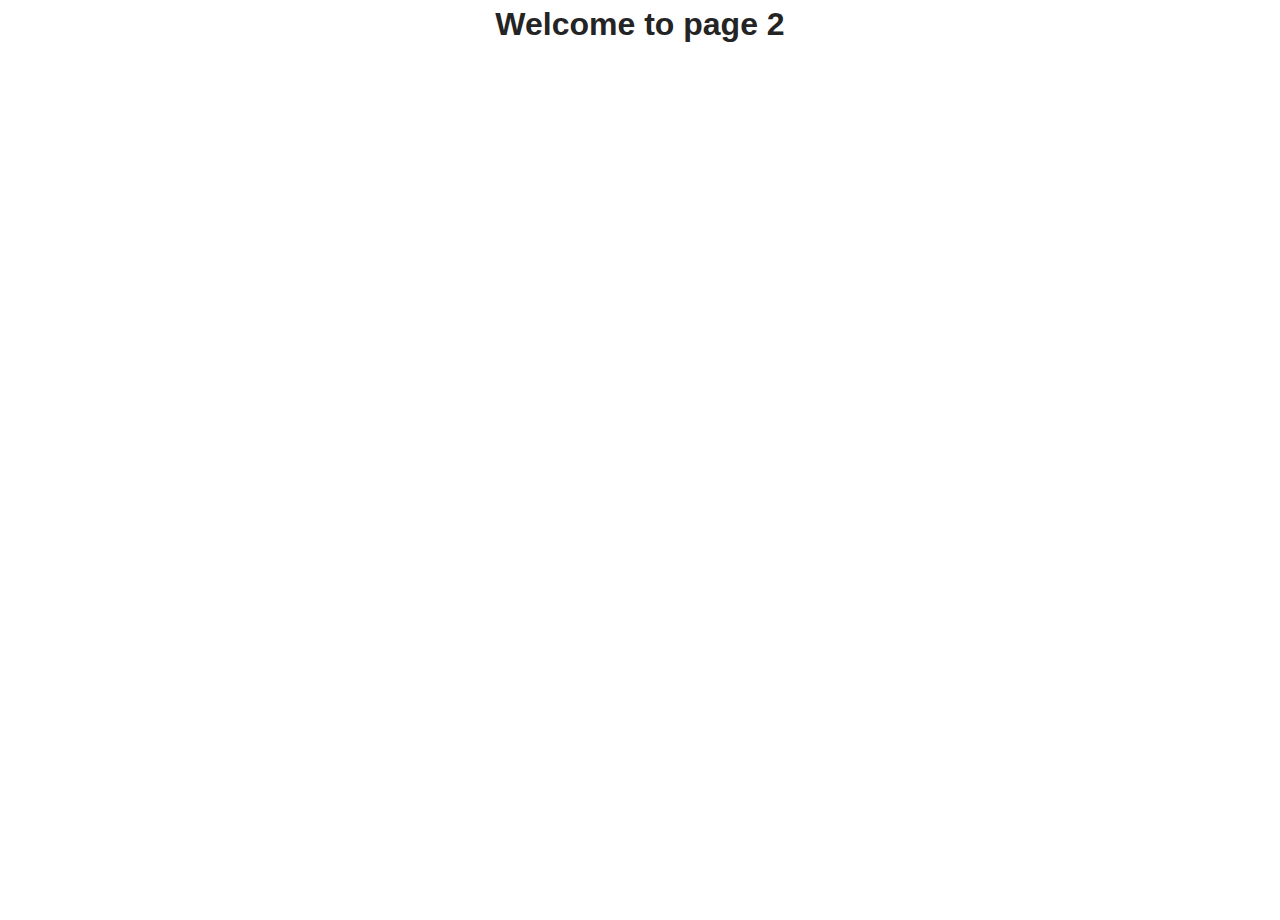
<file: src/page-2.html>
<!DOCTYPE html>
<html lang="en">
  <head>
    <meta charset="UTF-8" />
    <meta http-equiv="X-UA-Compatible" content="IE=edge" />
    <meta name="viewport" content="width=device-width, initial-scale=1.0" />
    <title>Page 2</title>
    <link rel="stylesheet" href="./css/styles.css" />
  </head>
  <body>
    <load
      src="./partials/header.html"
      icon-path="./img/sprite.svg#logo"
      highlight-act="active"
    />

    <main>
      <div class="container">
        <h1 class="main-title">
          <span class="main-title-gradient">Welcome</span> to page 2
        </h1>
        <load src="./partials/back-link.html" />
      </div>
    </main>

    <load src="./partials/footer.html" />
  </body>
</html>
</file>
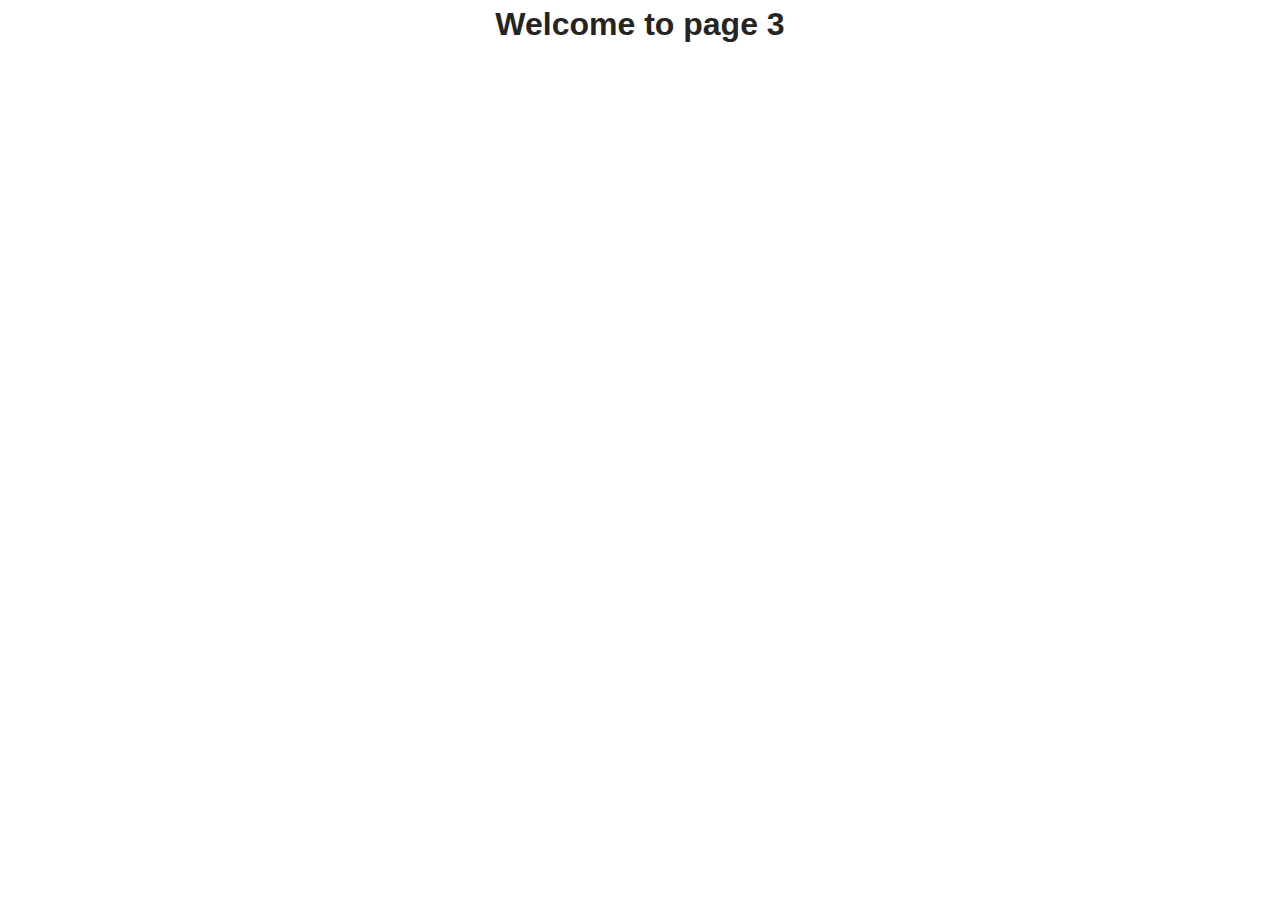
<file: src/page-3.html>
<!DOCTYPE html>
<html lang="en">
  <head>
    <meta charset="UTF-8" />
    <meta http-equiv="X-UA-Compatible" content="IE=edge" />
    <meta name="viewport" content="width=device-width, initial-scale=1.0" />
    <title>Page 3</title>
    <link rel="stylesheet" href="./css/styles.css" />
  </head>
  <body>
    <load
      src="./partials/header.html"
      icon-path="./img/sprite.svg#logo"
      highlight-curr="active"
    />

    <main>
      <div class="container">
        <h1 class="main-title">
          <span class="main-title-gradient">Welcome</span> to page 3
        </h1>
        <load src="./partials/back-link.html" />
      </div>
    </main>

    <load src="./partials/footer.html" />
  </body>
</html>
</file>
<file: src/css/styles.css>
html {
  font-family: "Montserrat", sans-serif;
  font-size: 16px; 
  line-height: 1.5;
  font-weight: 400;

  color: #242424;
  background-color: rgba(255, 255, 255, 0.87);

  font-synthesis: none;
  text-rendering: optimizeLegibility;
  -webkit-font-smoothing: antialiased;
  -moz-osx-font-smoothing: grayscale;
  -webkit-text-size-adjust: 100%;
}

body {
  display: flex;
  flex-direction: column;
  min-width: 100vw;
  min-height: 100vh;
  margin: 0;
}

main {
  flex-grow: 1;
}

main:has(.back-link) {
  text-align: center;
} 

h1,
h2,
h3,
h4,
h5,
h6,
p {
  margin: 0;
}



main {
  display: flex;
  flex-direction: column;
  min-height: 100vh;
  justify-content: flex-start;
  align-items: center;
  padding-bottom: 20px;
}

.form {
  display: flex;
  justify-content: center;
  margin-top: 36px;
  align-items: center;
}
.gallery {
  display: flex;
  flex-direction: row;
  flex-wrap: wrap;
  justify-content: center;
  margin-top: 32px;
  gap: 24px;
  row-gap: 24px;
}

.gallery-item {
  display: block;
  width: 360px;
  height: 200px;
  justify-content: center;
  text-align: center;
  border: 1px solid #808080;
}

img {
  display: block;
  width: 360px;
  height: 152px;
  object-fit: cover;
}

.info {
  display: flex;
  flex-direction: row;
  justify-content: space-around;
  font-size: 12px;
  line-height: 2;
  letter-spacing: 0.04em;
  color: #2e2f42;
  width: 360px;
  height: 48px;
  font-family: var(--font-family);
  font-weight: 400;
}

p {
  display: block;
}

input {
  display: flex;
  align-items: flex-start;
  justify-content: flex-start;
  flex-direction: row;
  border: 1px solid #808080;
  border-radius: 4px;
  width: 272px;
  height: 36px;
}

input::placeholder {
  font-family: var(--font-family);
  font-weight: 400;
  font-size: 16px;
  line-height: 1.5;
  letter-spacing: 0.04em;
  color: #808080;
}

 input:hover {
  border: 1px solid #000000;
}

button {
  display: flex;
  align-items: center;
  justify-content: center;
  border-radius: 8px;
  padding: 8px 16px;
  width: 91px;
  height: 40px;
  background: #4e75ff;
  border: none;
  font-family: var(--font-family);
  font-weight: 500;
  font-size: 16px;
  line-height: 1.5;
  letter-spacing: 0.04em;
  color: #ffffff;
  margin-left: 8px;
}
.loader {
  width: 12px;
  height: 12px;
  border-radius: 50%;
  display: block;
  margin: 15px auto;
  position: relative;
  color: #4e75ff;
  box-sizing: border-box;
  animation: animloader 2s linear infinite;
}

@keyframes animloader {
  0% {
    box-shadow: 14px 0 0 -2px, 38px 0 0 -2px, -14px 0 0 -2px, -38px 0 0 -2px;
  }

  25% {
    box-shadow: 14px 0 0 -2px, 38px 0 0 -2px, -14px 0 0 -2px, -38px 0 0 2px;
  }

  50% {
    box-shadow: 14px 0 0 -2px, 38px 0 0 -2px, -14px 0 0 2px, -38px 0 0 -2px;
  }

  75% {
    box-shadow: 14px 0 0 2px, 38px 0 0 -2px, -14px 0 0 -2px, -38px 0 0 -2px;
  }

  100% {
    box-shadow: 14px 0 0 -2px, 38px 0 0 2px, -14px 0 0 -2px, -38px 0 0 -2px;
  }
}



 .load-more {
   display: flex;
   align-items: center;
   justify-content: center;
   border-radius: 8px;
   padding: 8px 16px;
   width: auto;
   height: 40px;
   margin: 40px auto 0;   
   white-space: nowrap;   
   background: #4e75ff;
   border: none;
   color: #ffffff;
   font-family: var(--font-family);
   font-weight: 500;
   font-size: 16px;
   line-height: 1.5;
   letter-spacing: 0.04em;
   cursor: pointer;
 }
</file>
